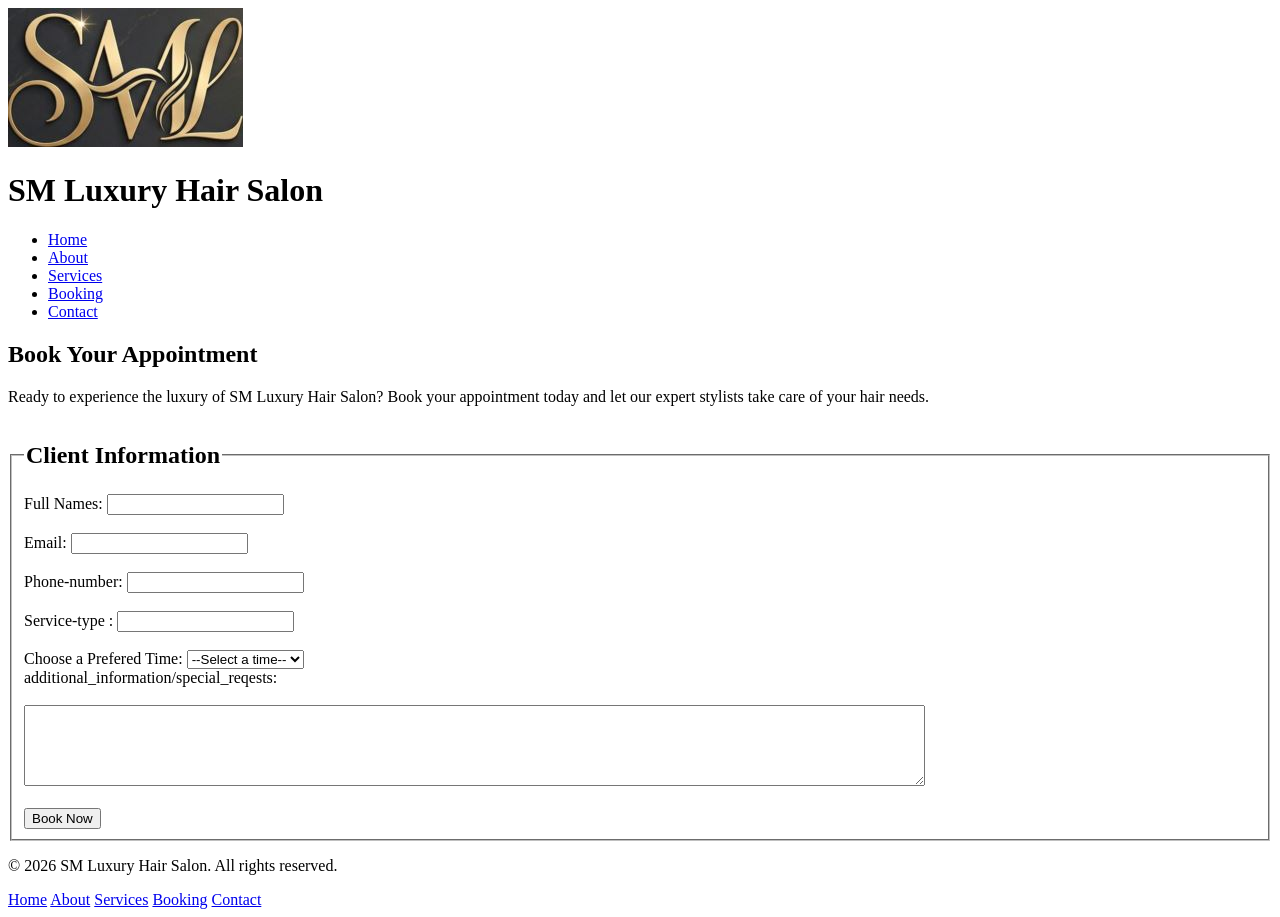
<file: Booking.html>
<!DOCTYPE html>
<html lang="en">
<head>
    <meta charset="UTF-8">
    <meta name="viewport" content="width=device-width, initial-scale=1.0">
    <title>SM Luxury Hair Salon - Booking</title>
</head>
<body>
    <header>
        <div class="logo">
            <a href="index.html"><img src="img/logo.JPG" alt="SM Luxury Hair Salon Logo"></a>
            <h1>SM Luxury Hair Salon</h1>
        </div>
        <nav>
        <ul>
            <li><a href="index.html">Home</a></li>
            <li><a href="About.html">About</a></li>
            <li><a href="services.html">Services</a></li>
            <li> <a href="Booking.html">Booking</a></li>
            <li><a href="contact.html">Contact</a></li>
        </ul>
        </nav>
    </header>

    <main>
        <section>
        <h2>Book Your Appointment</h2>
        <p>Ready to experience the luxury of SM Luxury Hair Salon? Book your appointment today and let our expert stylists take care of your hair needs.</p>
       </section>

        <!--A form for booking appointments-->
        <section>
            <!--Code sorced from w3shcools(2026)-->
            

        <form action=" BOOKING-Handler.php" method="POST" id="bookingForm">
            <fieldset> 
                <Legend><h2>Client Information</h2></Legend>
                 <label for="Full_Names">Full Names:</label>
                 <input type="text" id="Full_Names" name="Full_Names"><br><br>

                 <label for="Email">Email:</label>
                 <input type="text" id="Email" name="Email"><br><br>

                 <label for="Phone-Number">Phone-number:</label>
                 <input type="text" id="Phone-Number" name="Phone-Number"><br><br>

                
                    
                <label for="Service-type">Service-type :</label>
                 <input type="text" id="Service-type" name="Service-type"><br><br>
                 
                 <label for="prefered_time">Choose a Prefered Time:</label>
                 <select id ="prefered_time" name="prefered_time" required>
                   <!--code sorced from w3school(2026)-->
                    <option value="">--Select a time--</option>
                    <option value="9:00">9:00 AM</option>
                    <option value="10:00">10:00 AM</option>
                    <option value="11:00">11:00 AM</option>
                    <option value="13:00">1:00 PM</option>
                    <option value="14:00">2:00 PM</option>
                    <option value="15:00">3:00 PM</option>
                    <option value="16:00">11:00 AM</option>
                    <option value="17:00">5:00 PM</option>
                    <option value="18:00">6:00 PM</option>
                    <option value="19:00">7:00 PM</option>
         </select>
               <br><label for="Notes">additional_information/special_reqests:</label><br><br>
                <textarea id="Notes" name="Notes" rows="5" cols="110" required></textarea><br>
                <br> 
                <button type="submit">Book Now</button> 
        
           </fieldset> 
        </form>
        </section>
    </main>
        <footer>
         
        <p>&copy; 2026 SM Luxury Hair Salon. All rights reserved.</p>   
        <nav>
       
            <a href="index.html">Home</a>
            <a href="About.html">About</a>
            <a href="services.html">Services</a>
            <a href="Booking.html">Booking</a>
            <a href="contact.html">Contact</a>


        </nav>
        </footer>
            
        
        
    
</body>
</html>
</file>
